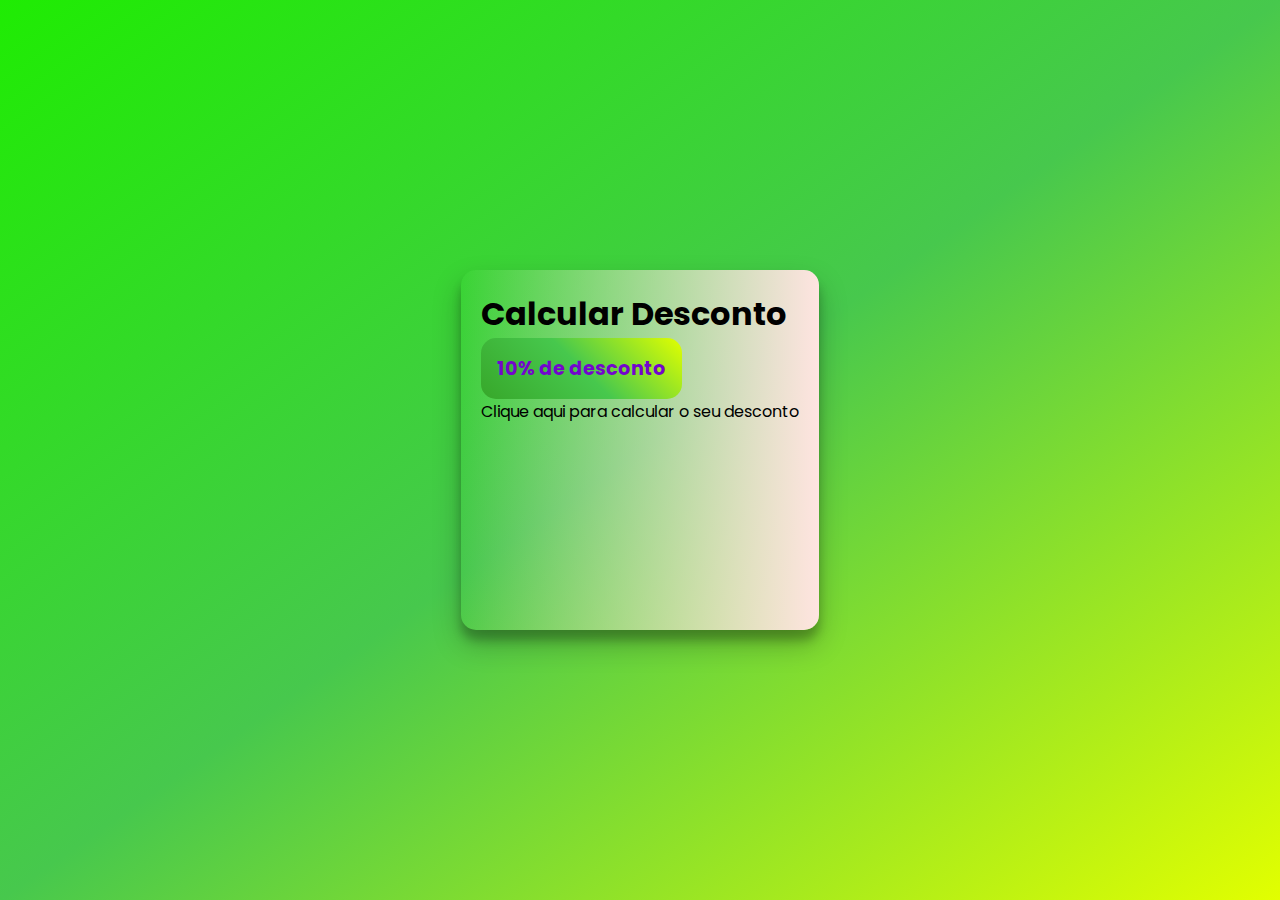
<file: 10off/index.html>
<!DOCTYPE html>
<html lang="pt-BR">
<head>
    <meta charset="UTF-8">
    <meta http-equiv="X-UA-Compatible" content="IE=edge">
    <meta name="viewport" content="width=device-width, initial-scale=1">
    <title>-10% OFF</title>
    <link rel="stylesheet" href="style.css">
    <link href="https://fonts.googleapis.com/css2?family=Poppins:ital,wght@0,100;0,200;0,300;0,400;0,500;0,600;0,700;1,200&display=swap" rel="stylesheet">

</head>
<body>
    <div class="container">
        <h1>Calcular Desconto</h1>
        <input id="bt" type="button" onclick="clicar()" value="10% de desconto">
        <div id="tres">Clique aqui para calcular o seu desconto</div>
        <div id="res"></div>
    </div>

    <script src="script.js"></script>
    
</body>
</html>
</file>
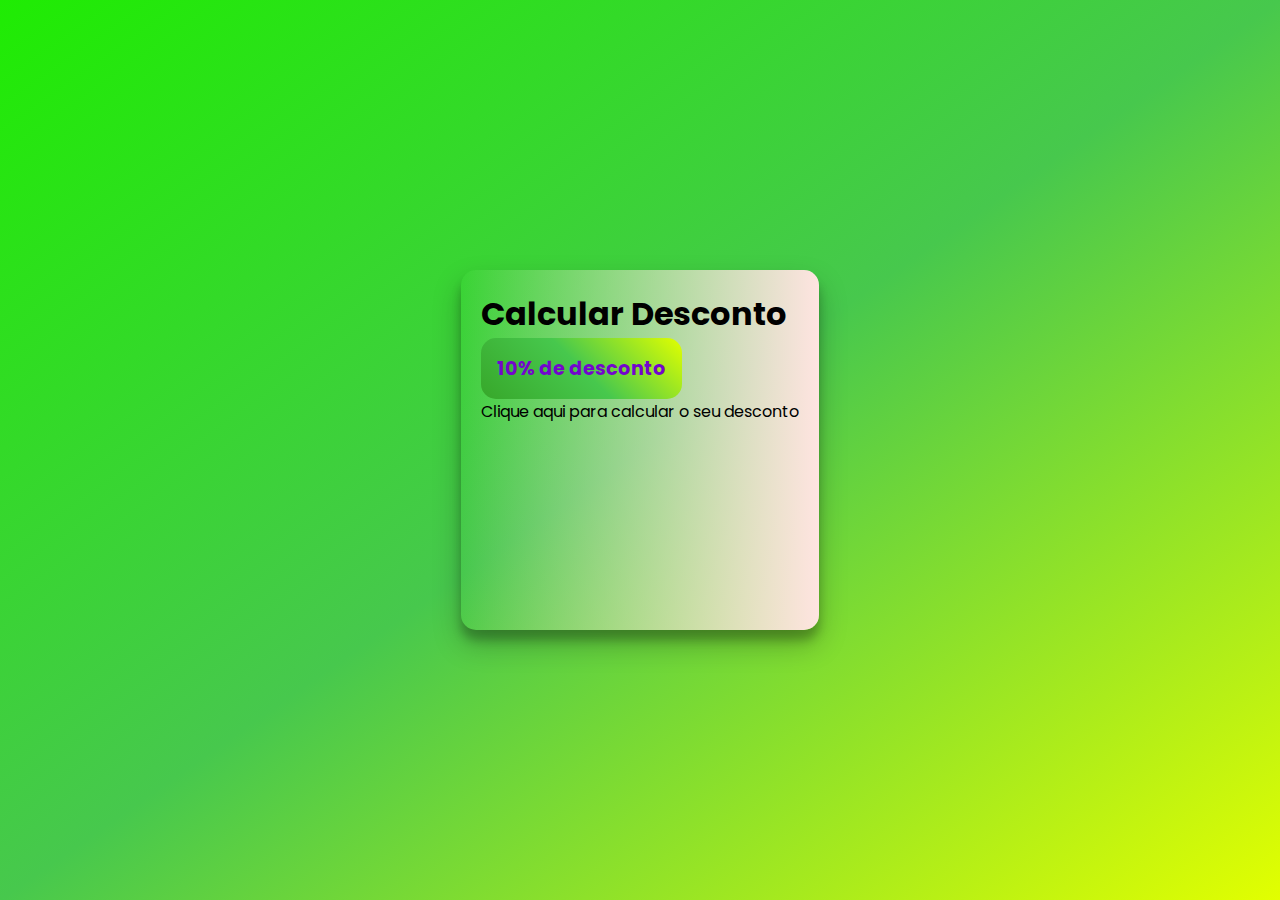
<file: 10off/desconto.html>
<!DOCTYPE html>
<html lang="pt-BR">
<head>
    <meta charset="UTF-8">
    <meta http-equiv="X-UA-Compatible" content="IE=edge">
    <meta name="viewport" content="width=device-width, initial-scale=1">
    <title>-10% OFF</title>
    <link rel="stylesheet" href="desconto.css">
    <link href="https://fonts.googleapis.com/css2?family=Poppins:ital,wght@0,100;0,200;0,300;0,400;0,500;0,600;0,700;1,200&display=swap" rel="stylesheet">

</head>
<body>
    <div class="container">
        <h1>Calcular Desconto</h1>
        <input id="bt" type="button" onclick="clicar()" value="10% de desconto">
        <div id="tres">Clique aqui para calcular o seu desconto</div>
        <div id="res"></div>
    </div>

    <script src="desconto.js"></script>
    
</body>
</html>
</file>
<file: 10off/style.css>
@import url("https://fonts.googleapis.com/css2?family=poppins:ital,wght@0,100;0,200;0,400;0,500;0,00;0,700;1,200&display=swap");


* {
    margin: 0;
    padding: 0;
    box-sizing:border-box;
    font-family: "Poppins" , sans-serif;
    text-decoration: none;
}

body {
   width: 100%;
   height: 100vh;   
    background: linear-gradient(to bottom right, #1fec03, #47c84d, #e2ff00);
    display: flex;
    align-items: center;
    justify-content: center;
}

.container {
    min-width: 320px;
    min-height: 40vh;
    background: linear-gradient(to right, transparent, mistyrose);
    color: #000000;
    padding: 20px;
    border-radius: 15px;
    box-shadow: rgba(0,0,0,0.25) 0px 14px 28px, rgba(0,0,0,0.22) 0px 10px 10px;
}

.container h1 {
    font-size: 2rem;
    margin: auto;

}

.container p {
    color: #000000;
}

#bt {
    padding: 1rem;
    background: linear-gradient(45deg, #37a72a, #47c84d, #e2ff00);  
    border-radius: 15px;
    border: none;
    font-size: 1.2rem;
    color: #7306cc;
    font-weight: bold;
    cursor: pointer;
}
</file>
<file: 10off/desconto.css>
@import url("https://fonts.googleapis.com/css2?family=poppins:ital,wght@0,100;0,200;0,400;0,500;0,00;0,700;1,200&display=swap");


* {
    margin: 0;
    padding: 0;
    box-sizing:border-box;
    font-family: "Poppins" , sans-serif;
    text-decoration: none;
}

body {
   width: 100%;
   height: 100vh;   
    background: linear-gradient(to bottom right, #1fec03, #47c84d, #e2ff00);
    display: flex;
    align-items: center;
    justify-content: center;
}

.container {
    min-width: 320px;
    min-height: 40vh;
    background: linear-gradient(to right, transparent, mistyrose);
    color: #000000;
    padding: 20px;
    border-radius: 15px;
    box-shadow: rgba(0,0,0,0.25) 0px 14px 28px, rgba(0,0,0,0.22) 0px 10px 10px;
}

.container h1 {
    font-size: 2rem;
    margin: auto;

}

.container p {
    color: #000000;
}

#bt {
    padding: 1rem;
    background: linear-gradient(45deg, #37a72a, #47c84d, #e2ff00);  
    border-radius: 15px;
    border: none;
    font-size: 1.2rem;
    color: #7306cc;
    font-weight: bold;
    cursor: pointer;
}
</file>
